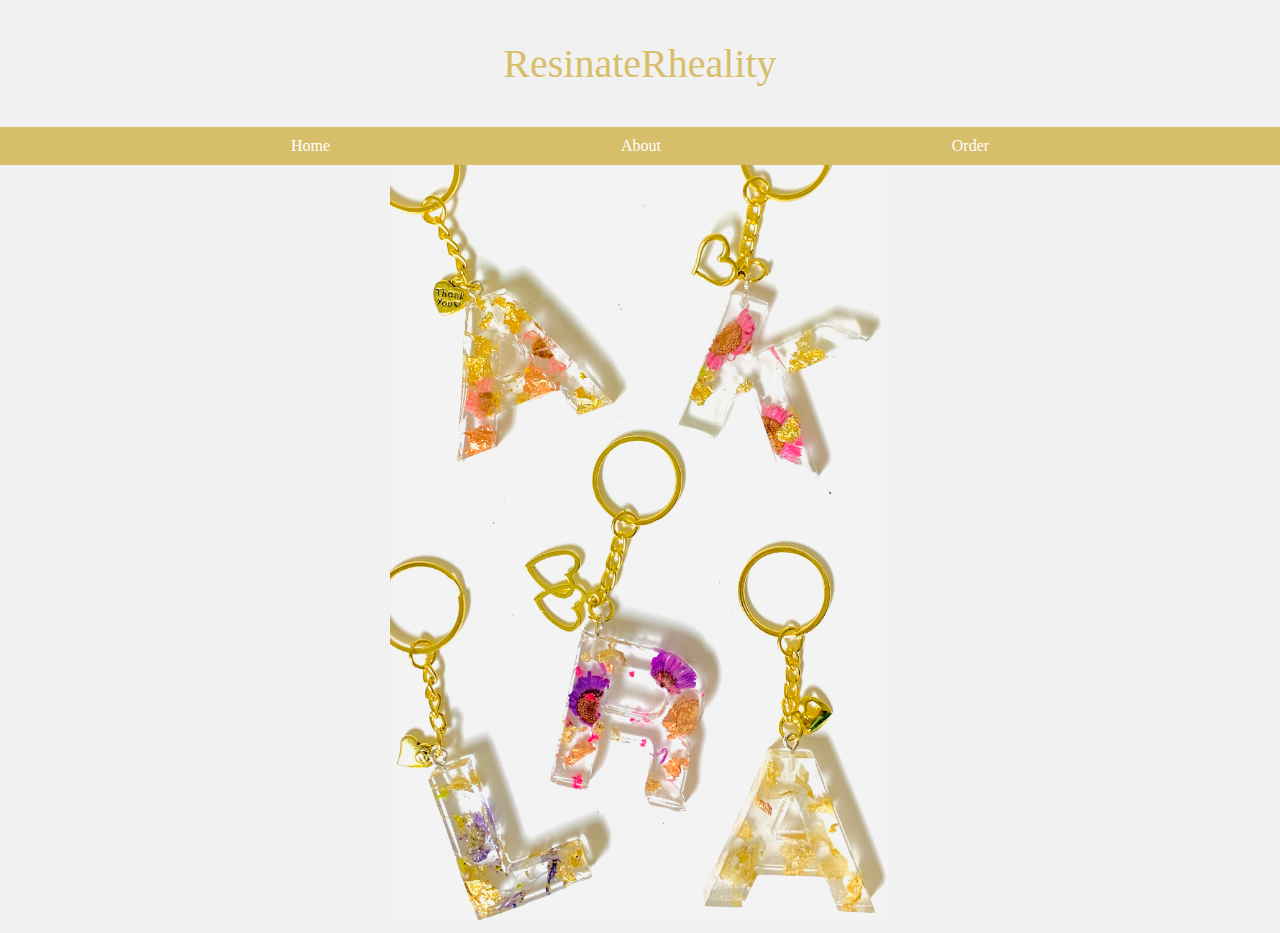
<file: index.html>
<!DOCTYPE html>
<html lan="en">
    <head>
        <title>Rhea's Shop | Home</title>
        <link href="css/style.css" type="text/css" rel="stylesheet" />
    </head>
    <body>
        <p>ResinateRheality</p>
        <nav>
            <a href="index.html">Home</a>
            <a href="about.html">About</a>
            <a href="order.html">Order</a>
        </nav>
        <img class="cover" src="images/bright_cover.jpg" alt="cover" />
    </body>
</html>
</file>
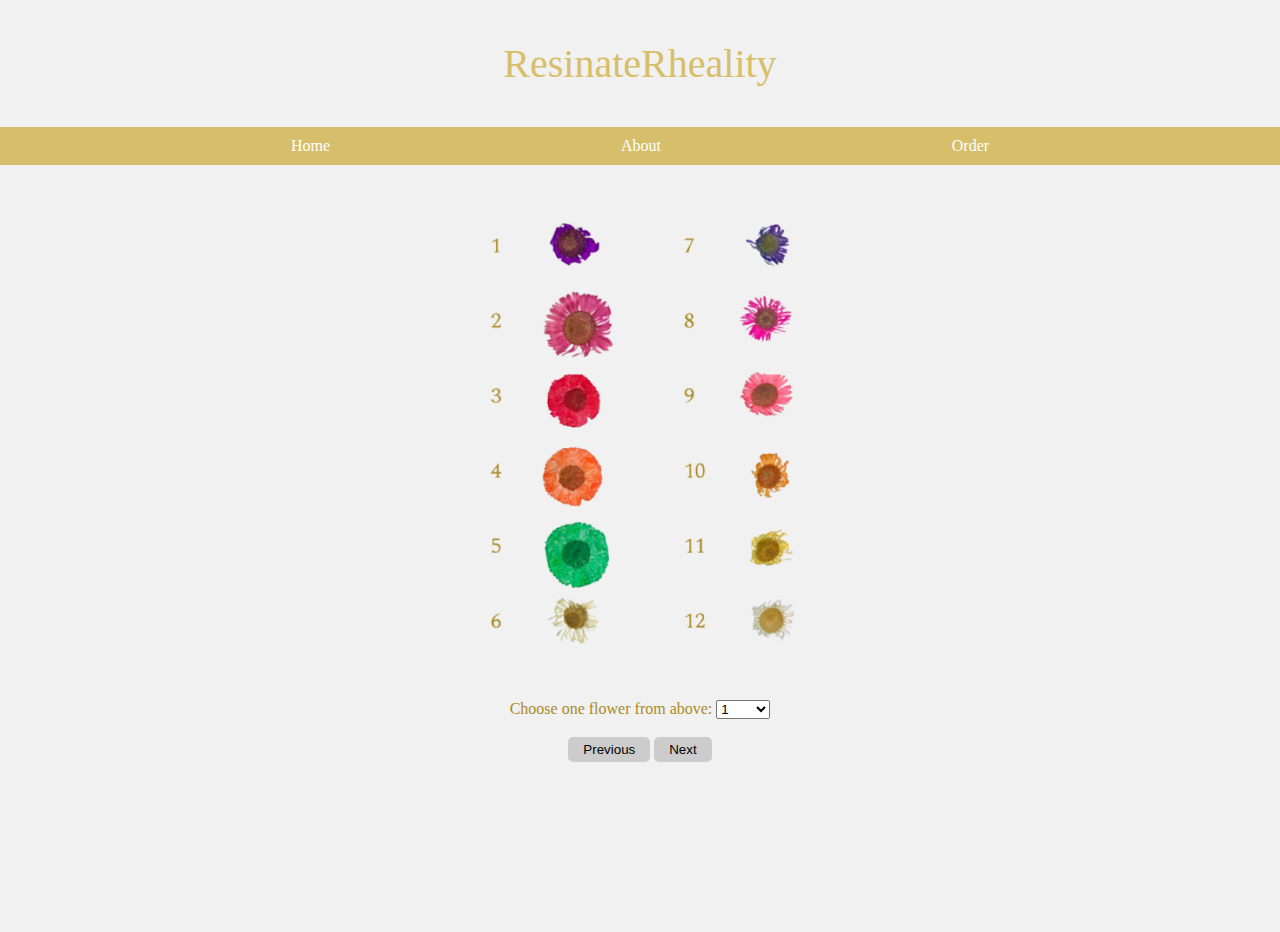
<file: A.html>
<!DOCTYPE html>
<html lan="en">
    <head>
        <title>Rhea's Shop | Order</title>
        <link href="css/style.css" type="text/css" rel="stylesheet" />
    </head>
    <body>
        <p>ResinateRheality</p>
        <nav>
            <a href="index.html">Home</a>
            <a href="about.html">About</a>
            <a href="order.html">Order</a>
        </nav>
        <br><br>
        <div class="parent">
            <img class="one" src="images/A.png" alt="A" />
        </div>
        <br><br>
        <p1>
          <label for="A">Choose one flower from above:</label>
            <select name="A" id="A">
              <option value="1">1</option>
              <option value="2">2</option>
              <option value="3">3</option>
              <option value="4">4</option>
              <option value="5">5</option>
              <option value="6">6</option>
              <option value="7">7</option>
              <option value="8">8</option>
              <option value="9">9</option>
              <option value="10">10</option>
              <option value="11">11</option>
              <option value="12">12</option>
              <option value="None">None</option>
            </select>
            <br>
            <br>
          <form action="order.html">
            <input type="submit" value="Previous">
          </form>
          <form action="B.html">
            <input type="submit" value="Next">
          </form>
        </div>

        </p1>
            
        <br><br><br><br><br><br><br><br><br><br>
    </body>
</html>
</file>
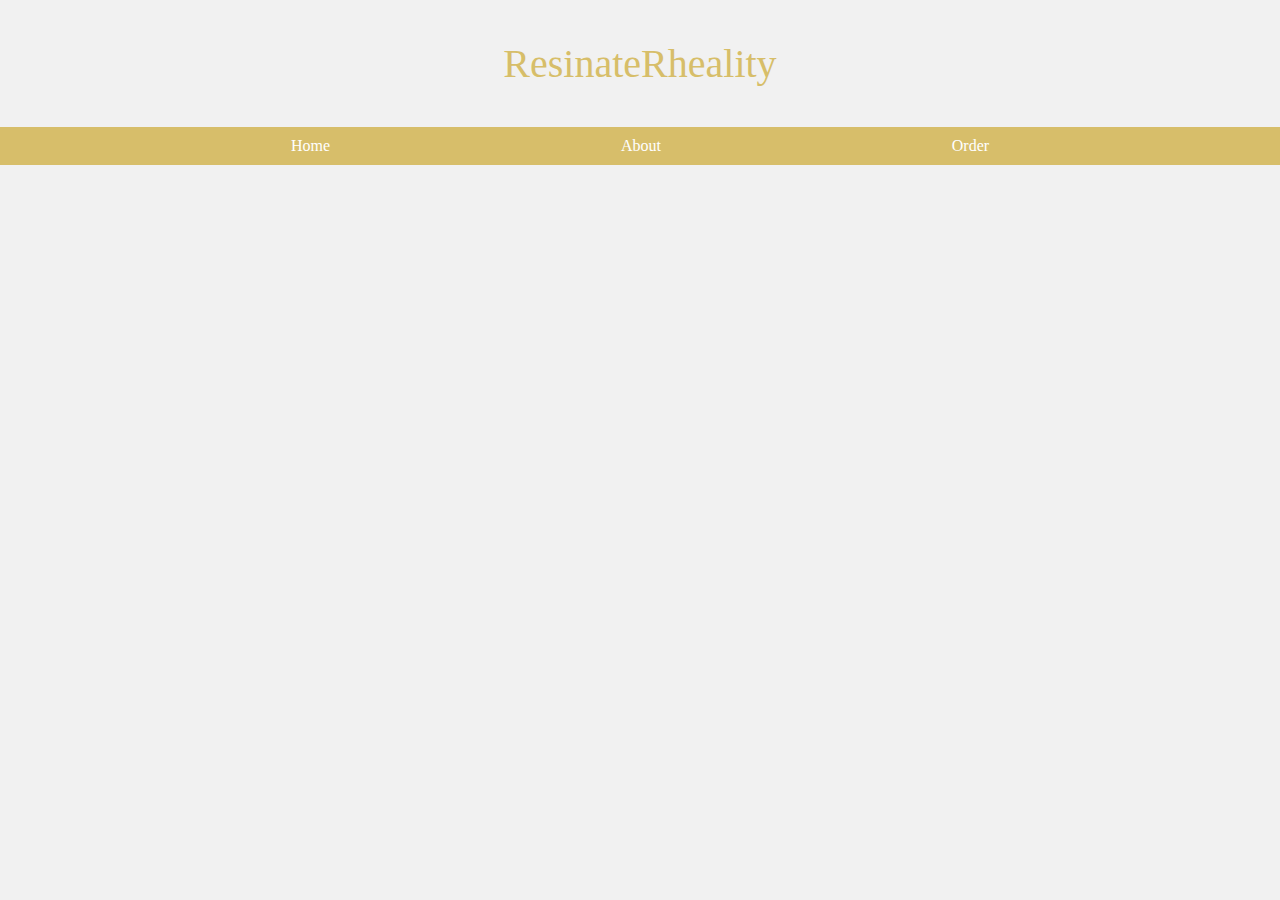
<file: about.html>
<!DOCTYPE html>
<html lan="en">
    <head>
        <title>Rhea's Shop | About</title>
        <link href="css/style.css" type="text/css" rel="stylesheet" />
    </head>
    <body>
        <p>ResinateRheality</p>
        <nav>
            <a href="index.html">Home</a>
            <a href="about.html">About</a>
            <a href="order.html">Order</a>
        </nav>
        
    </body>
</html>
</file>
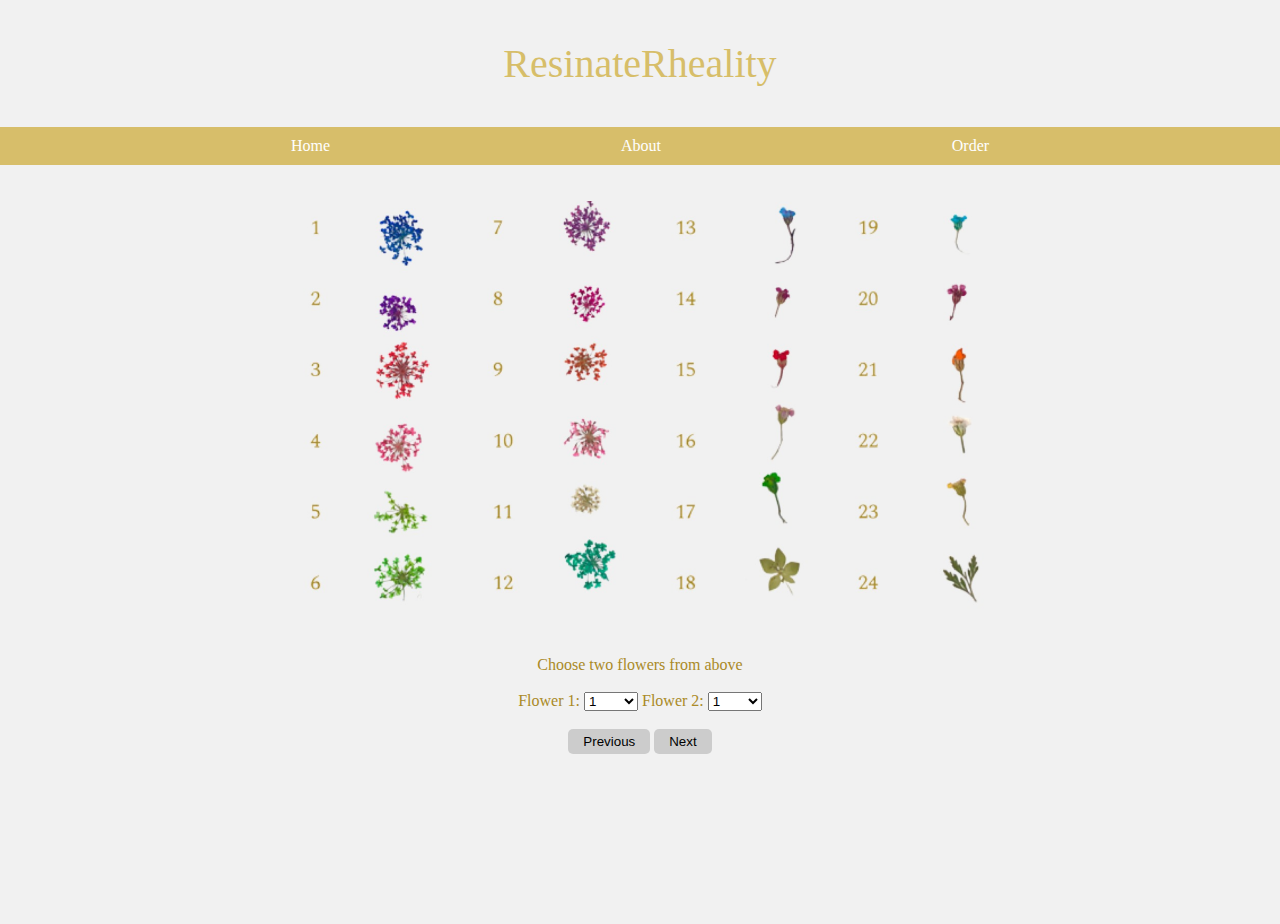
<file: B.html>
<!DOCTYPE html>
<html lan="en">
    <head>
        <title>Rhea's Shop | Order</title>
        <link href="css/style.css" type="text/css" rel="stylesheet" />
    </head>
    <body>
        <p>ResinateRheality</p>
        <nav>
            <a href="index.html">Home</a>
            <a href="about.html">About</a>
            <a href="order.html">Order</a>
        </nav>
        <br><br>
        <div class="parent">
            <img class="two" src="images/B.png" alt="B" />
        </div>
        <br><br>
        <p1>
            Choose two flowers from above
            <br><br>
            <label for="B">Flower 1:</label>
            <select name="B" id="B">
              <option value="1">1</option>
              <option value="2">2</option>
              <option value="3">3</option>
              <option value="4">4</option>
              <option value="5">5</option>
              <option value="6">6</option>
              <option value="7">7</option>
              <option value="8">8</option>
              <option value="9">9</option>
              <option value="10">10</option>
              <option value="11">11</option>
              <option value="12">12</option>
              <option value="13">13</option>
              <option value="14">14</option>
              <option value="15">15</option>
              <option value="16">16</option>
              <option value="17">17</option>
              <option value="18">18</option>
              <option value="19">19</option>
              <option value="20">20</option>
              <option value="21">21</option>
              <option value="22">22</option>
              <option value="23">23</option>
              <option value="24">24</option>
              <option value="None">None</option>
            </select>

            <label for="B">Flower 2:</label>
            <select name="B" id="B">
              <option value="1">1</option>
              <option value="2">2</option>
              <option value="3">3</option>
              <option value="4">4</option>
              <option value="5">5</option>
              <option value="6">6</option>
              <option value="7">7</option>
              <option value="8">8</option>
              <option value="9">9</option>
              <option value="10">10</option>
              <option value="11">11</option>
              <option value="12">12</option>
              <option value="13">13</option>
              <option value="14">14</option>
              <option value="15">15</option>
              <option value="16">16</option>
              <option value="17">17</option>
              <option value="18">18</option>
              <option value="19">19</option>
              <option value="20">20</option>
              <option value="21">21</option>
              <option value="22">22</option>
              <option value="23">23</option>
              <option value="24">24</option>
              <option value="None">None</option>
            </select>
            </p1>
            <br>
            <br>           
            <form action="A.html">
            <input type="submit" value="Previous">
            </form>
            <form action="C.html">
                <input type="submit" value="Next">
            </form>
            
            <br><br><br><br><br><br><br><br><br><br>
    </body>
</html>
</file>
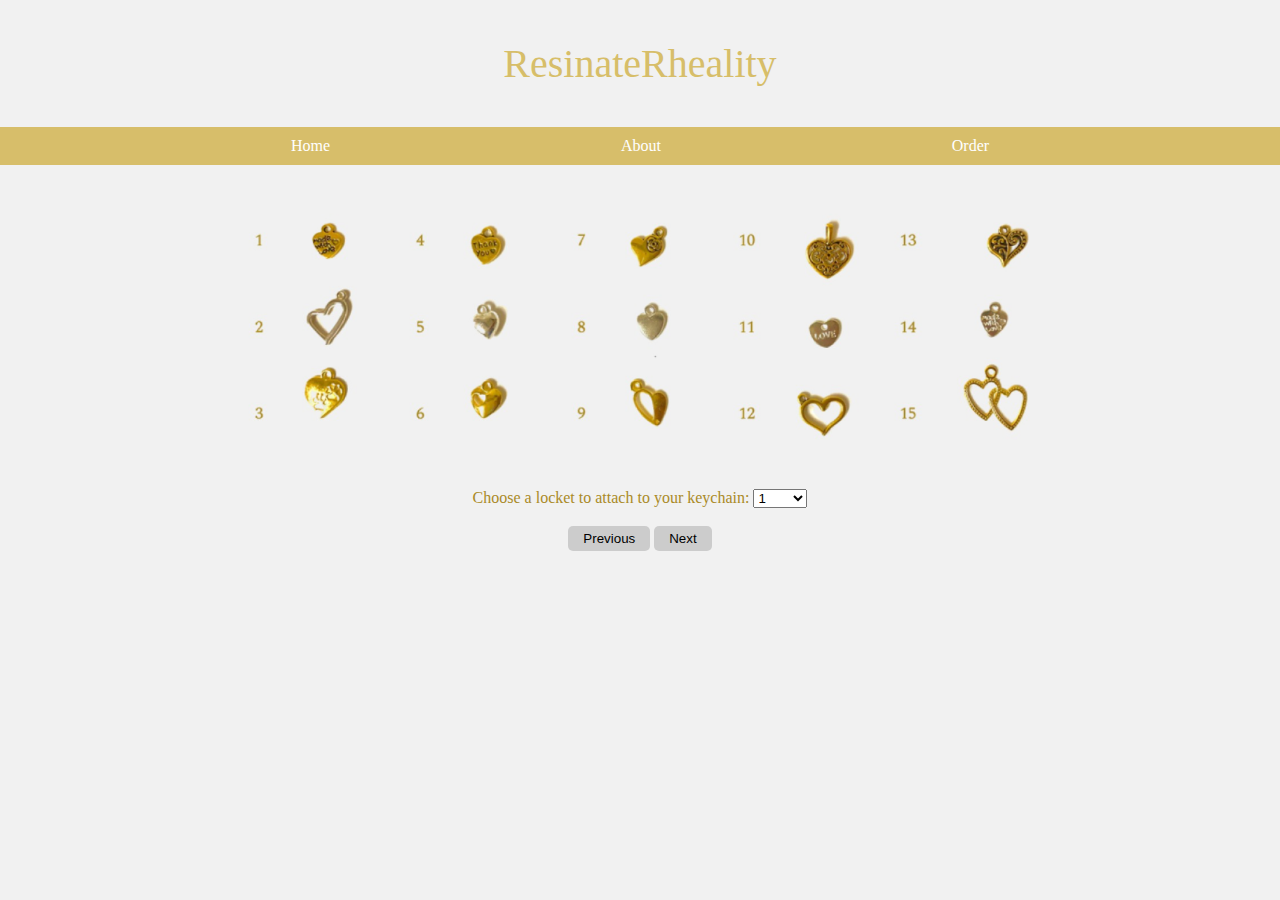
<file: C.html>
<!DOCTYPE html>
<html lan="en">
    <head>
        <title>Rhea's Shop | Order</title>
        <link href="css/style.css" type="text/css" rel="stylesheet" />
    </head>
    <body>
        <p>ResinateRheality</p>
        <nav>
            <a href="index.html">Home</a>
            <a href="about.html">About</a>
            <a href="order.html">Order</a>
        </nav>
        <br><br>
        <div class="parent">
            <img class="three" src="images/C.png" alt="C" />
        </div>
        <br><br>
        <p1>
            <label for="C">Choose a locket to attach to your keychain:</label>
            <select name="C" id="C">
              <option value="1">1</option>
              <option value="2">2</option>
              <option value="3">3</option>
              <option value="4">4</option>
              <option value="5">5</option>
              <option value="6">6</option>
              <option value="7">7</option>
              <option value="8">8</option>
              <option value="9">9</option>
              <option value="10">10</option>
              <option value="11">11</option>
              <option value="12">12</option>
              <option value="13">13</option>
              <option value="14">14</option>
              <option value="15">15</option>
              <option value="None">None</option>
            </select>
        </div>

        </p1>
            
        <br>
        <br>
        <form action="B.html">
            <input type="submit" value="Previous">
        </form>
        <form action="email.html">
            <input type="submit" value="Next">
        </form>
    </body>
</html>
</file>
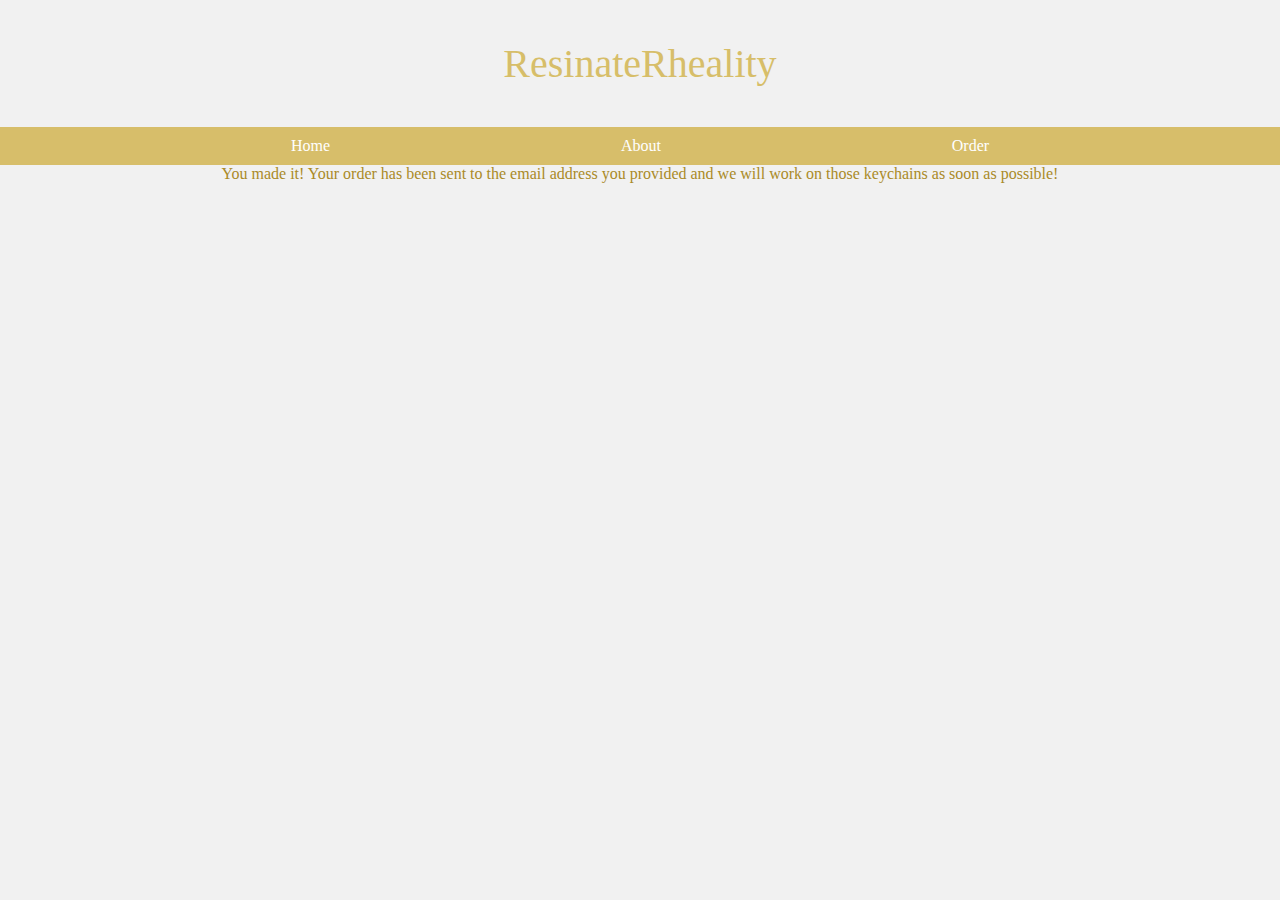
<file: Done.html>
<!DOCTYPE html>
<html lan="en">
    <head>
        <title>Rhea's Shop | Order</title>
        <link href="css/style.css" type="text/css" rel="stylesheet" />
    </head>
    <body>
        <p>ResinateRheality</p>
        <nav>
            <a href="index.html">Home</a>
            <a href="about.html">About</a>
            <a href="order.html">Order</a>
        </nav>
        <p1>
            You made it! Your order has been sent to the email address you provided and we will work on those keychains as soon as possible!
        </p1>
        
    </body>
</html>
</file>
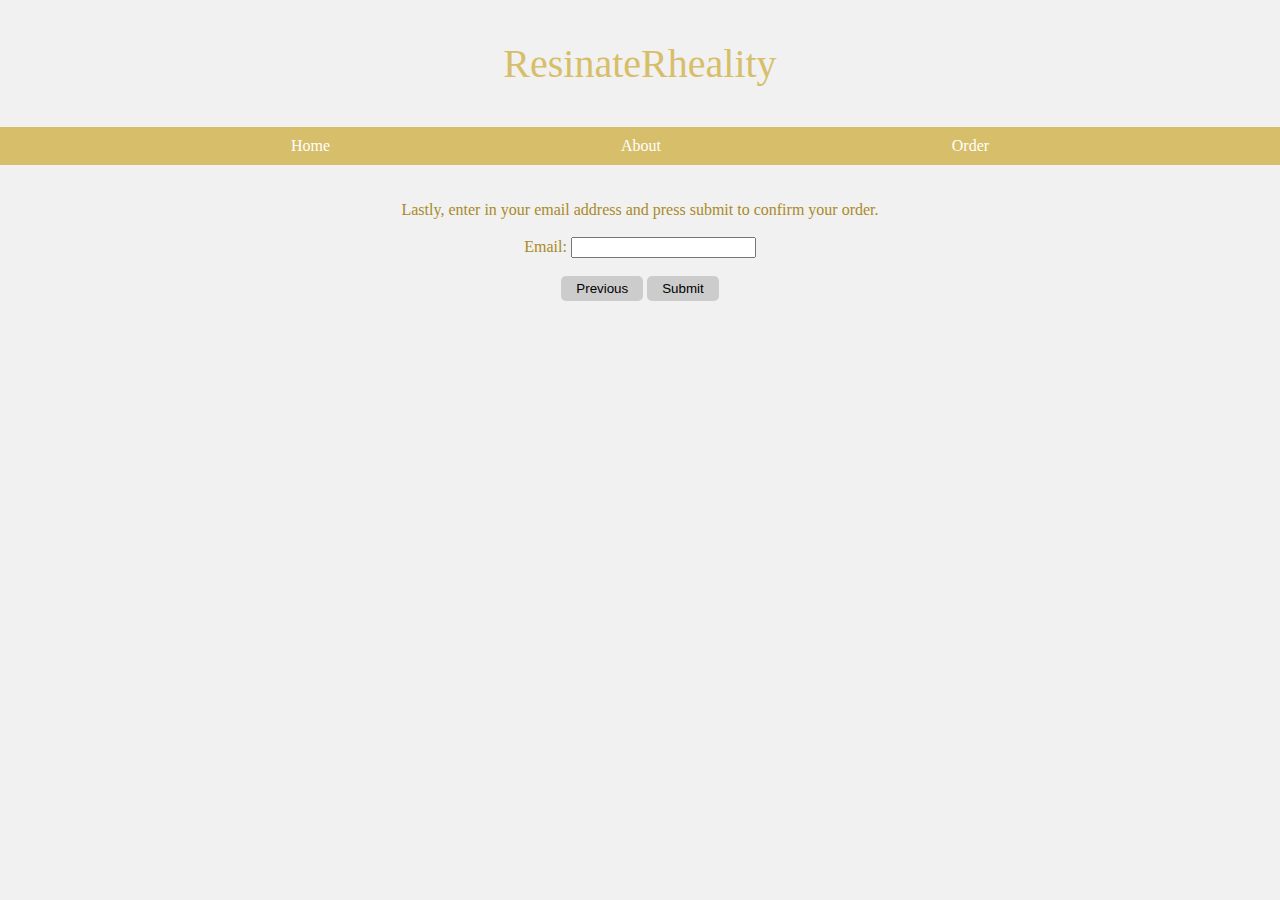
<file: email.html>
<!DOCTYPE html>
<html lan="en">
    <head>
        <title>Rhea's Shop | Order</title>
        <link href="css/style.css" type="text/css" rel="stylesheet" />
    </head>
    <body>
        <p>ResinateRheality</p>
        <nav>
            <a href="index.html">Home</a>
            <a href="about.html">About</a>
            <a href="order.html">Order</a>
        </nav>
        <br><br>
        <p1> Lastly, enter in your email address and press submit to confirm your order. 
        <br><br>
        <label for="mail">Email:</label>
        <input type="email" id="mail" name="user_email" />
        </div>
        <br><br>
        <form action="B.html">
            <input type="submit" value="Previous">
        </form>
        <form action="Done.html">
            <input type="submit" value="Submit">
        </form>
    </body>
</html>
</file>
<file: css/style.css>
body {
    background-color: #f1f1f1;
    display: black;
    margin-left: auto;
    width: 100%;
    text-align: center;
    /* height: 100%; */
}

nav {
    display: flex;
    justify-content: space-evenly;
    flex-wrap: wrap;
    background-color: #d7be6a;
    padding: 10px 0;
    width: 100%;
}

a:visited {
    color: white;
}

a {
    color: white;
    text-decoration: none;
    font-family: Georgia, 'Times New Roman', Times, serif
    
}
.cover {
    width: 500px;
}

.foil {
    width: 200px;
}

.one {
    width: 350px;
    height: auto;   
}

.two {
    width: 700px;
    height: auto;
    
}

.three {
    width: 800px;
    height: auto;
    
}

p {
    font-family: URW Chancery L, cursive;
    font-size: 40px;
    color: #d7be69;
    font-weight: 50;
    /* text-shadow: 0 0 1px black; */
}

p1 {
    color:#aa8a27;
    font-family: "Guardian-EgypTT",Charter,"Charter Bitstream",Cambria,"Noto Serif Light","Droid Serif",Georgia,serif;
    font-size: 16px;
    font-weight: 400;

}

form { 
    display: inline;
    right:auto;
    
}

input[type=text] {
    /* padding:5px;  */
    border:2px solid #ccc; 
    color:#aa8a27;
    /* -webkit-border-radius: 5px; */
    border-radius: 5px;
}

input[type=text]:focus {
    border-color:#333;
}

input[type=submit] {
    padding:5px 15px; 
    background:#ccc; 
    border:0 none;
    cursor:pointer;
    /* -webkit-border-radius: 5px; */
    border-radius: 5px; 
}
</file>
